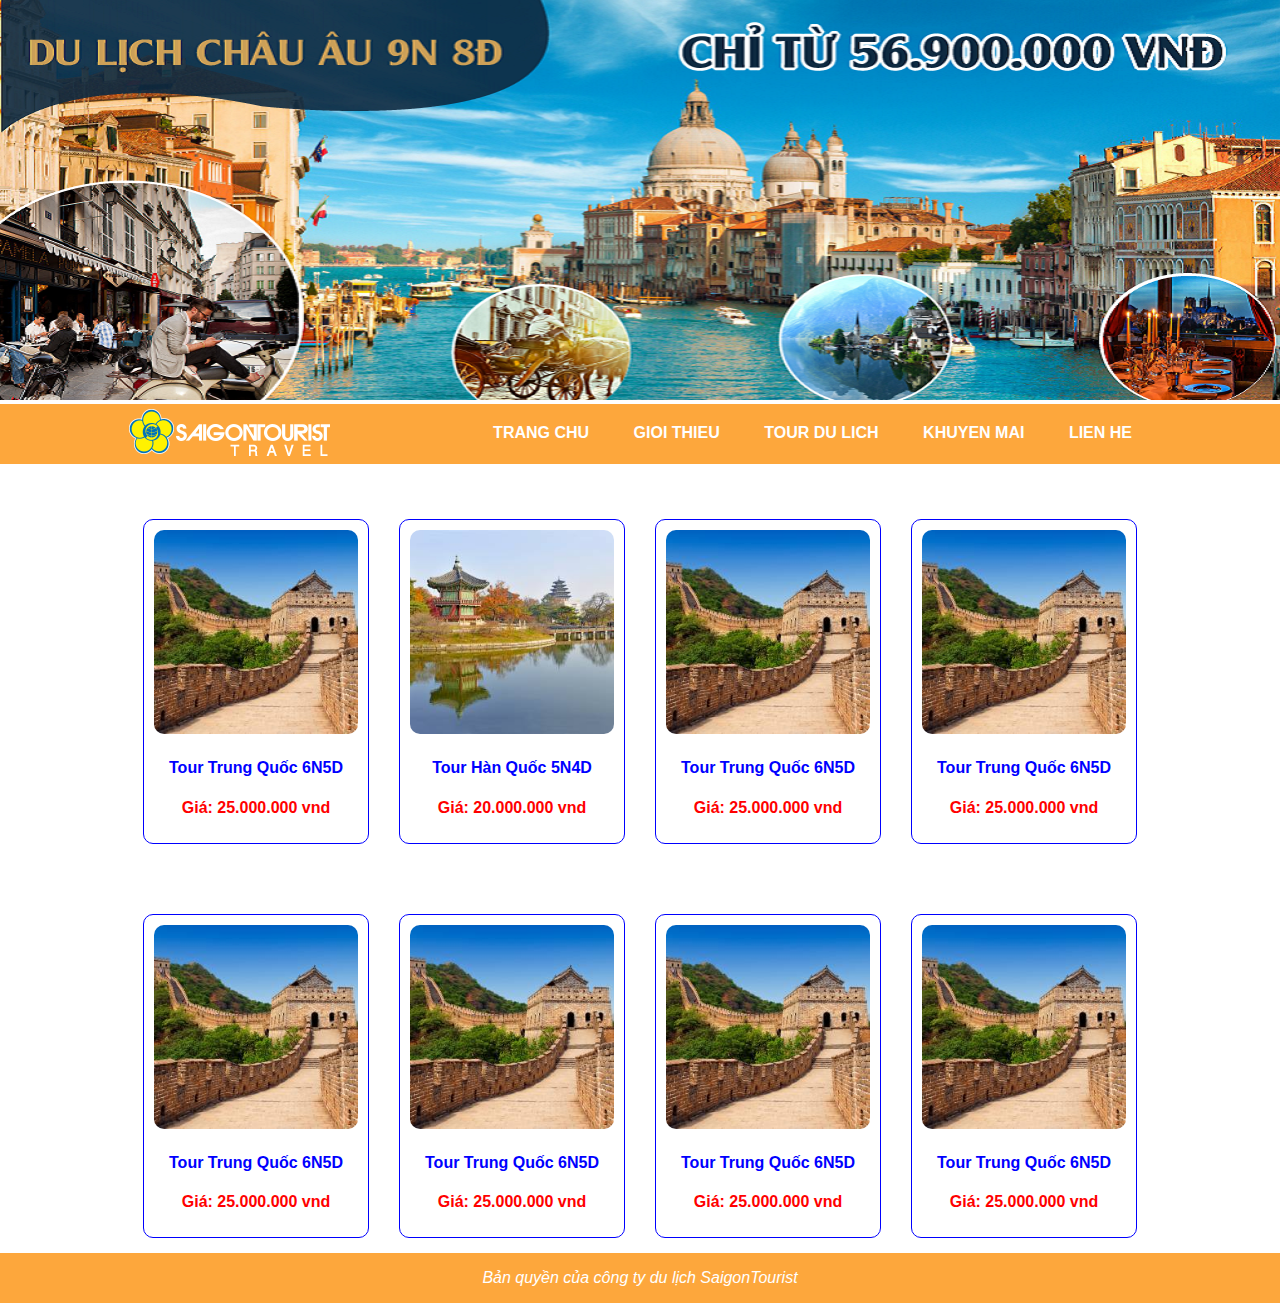
<file: index.html>
<!doctype html>
<html>
<head>
<meta charset="utf-8">
<title>SaigonTourist</title>
<link rel="stylesheet" href="css/style.css">
<link rel="icon" href="img/favicon.png" type="image/x-icon">
</head>

<body>
<img src="img/banner.png" alt="" class="img-100">
<div class="header">
  <div class="container">
    <div class="logo"> <a href="index.html"><img src="img/logo.png" alt=""></a> </div>
    <div class="menu"> <a href="index.html">trang chu</a> <a href="#">gioi thieu</a> <a href="#">tour du lich</a> <a href="#">khuyen mai</a> <a href="lienhe.html">lien he</a> </div>
  </div>
</div>
<!--xong phan header-->
<main>
  <div class="container">
    <div class="w-25">
      <div class="vien"> <img src="img/china.jpg" alt="" class="img-100 bo-goc">
        <h4 class="tour">Tour Trung Quốc 6N5D</h4>
        <p class="gia">Giá: 25.000.000 vnd</p>
      </div>
    </div>
    <div class="w-25">
      <div class="vien"> <img src="img/hàn.jpg" alt="" class="img-100 bo-goc">
        <h4 class="tour">Tour Hàn Quốc 5N4D</h4>
        <p class="gia">Giá: 20.000.000 vnd</p>
      </div>
    </div>
    <div class="w-25">
      <div class="vien"> <img src="img/china.jpg" alt="" class="img-100 bo-goc">
        <h4 class="tour">Tour Trung Quốc 6N5D</h4>
        <p class="gia">Giá: 25.000.000 vnd</p>
      </div>
    </div>
    <div class="w-25">
      <div class="vien"> <img src="img/china.jpg" alt="" class="img-100 bo-goc">
        <h4 class="tour">Tour Trung Quốc 6N5D</h4>
        <p class="gia">Giá: 25.000.000 vnd</p>
      </div>
    </div>
    <div class="w-25">
      <div class="vien"> <img src="img/china.jpg" alt="" class="img-100 bo-goc">
        <h4 class="tour">Tour Trung Quốc 6N5D</h4>
        <p class="gia">Giá: 25.000.000 vnd</p>
      </div>
    </div>
    <div class="w-25">
      <div class="vien"> <img src="img/china.jpg" alt="" class="img-100 bo-goc">
        <h4 class="tour">Tour Trung Quốc 6N5D</h4>
        <p class="gia">Giá: 25.000.000 vnd</p>
      </div>
    </div>
    <div class="w-25">
      <div class="vien"> <img src="img/china.jpg" alt="" class="img-100 bo-goc">
        <h4 class="tour">Tour Trung Quốc 6N5D</h4>
        <p class="gia">Giá: 25.000.000 vnd</p>
      </div>
    </div>
    <div class="w-25">
      <div class="vien"> <img src="img/china.jpg" alt="" class="img-100 bo-goc">
        <h4 class="tour">Tour Trung Quốc 6N5D</h4>
        <p class="gia">Giá: 25.000.000 vnd</p>
      </div>
    </div>
  </div>
</main>
<footer>
  <p> <i>Bản quyền của công ty du lịch SaigonTourist </i></p>
</footer>
</body>
</html>
</file>
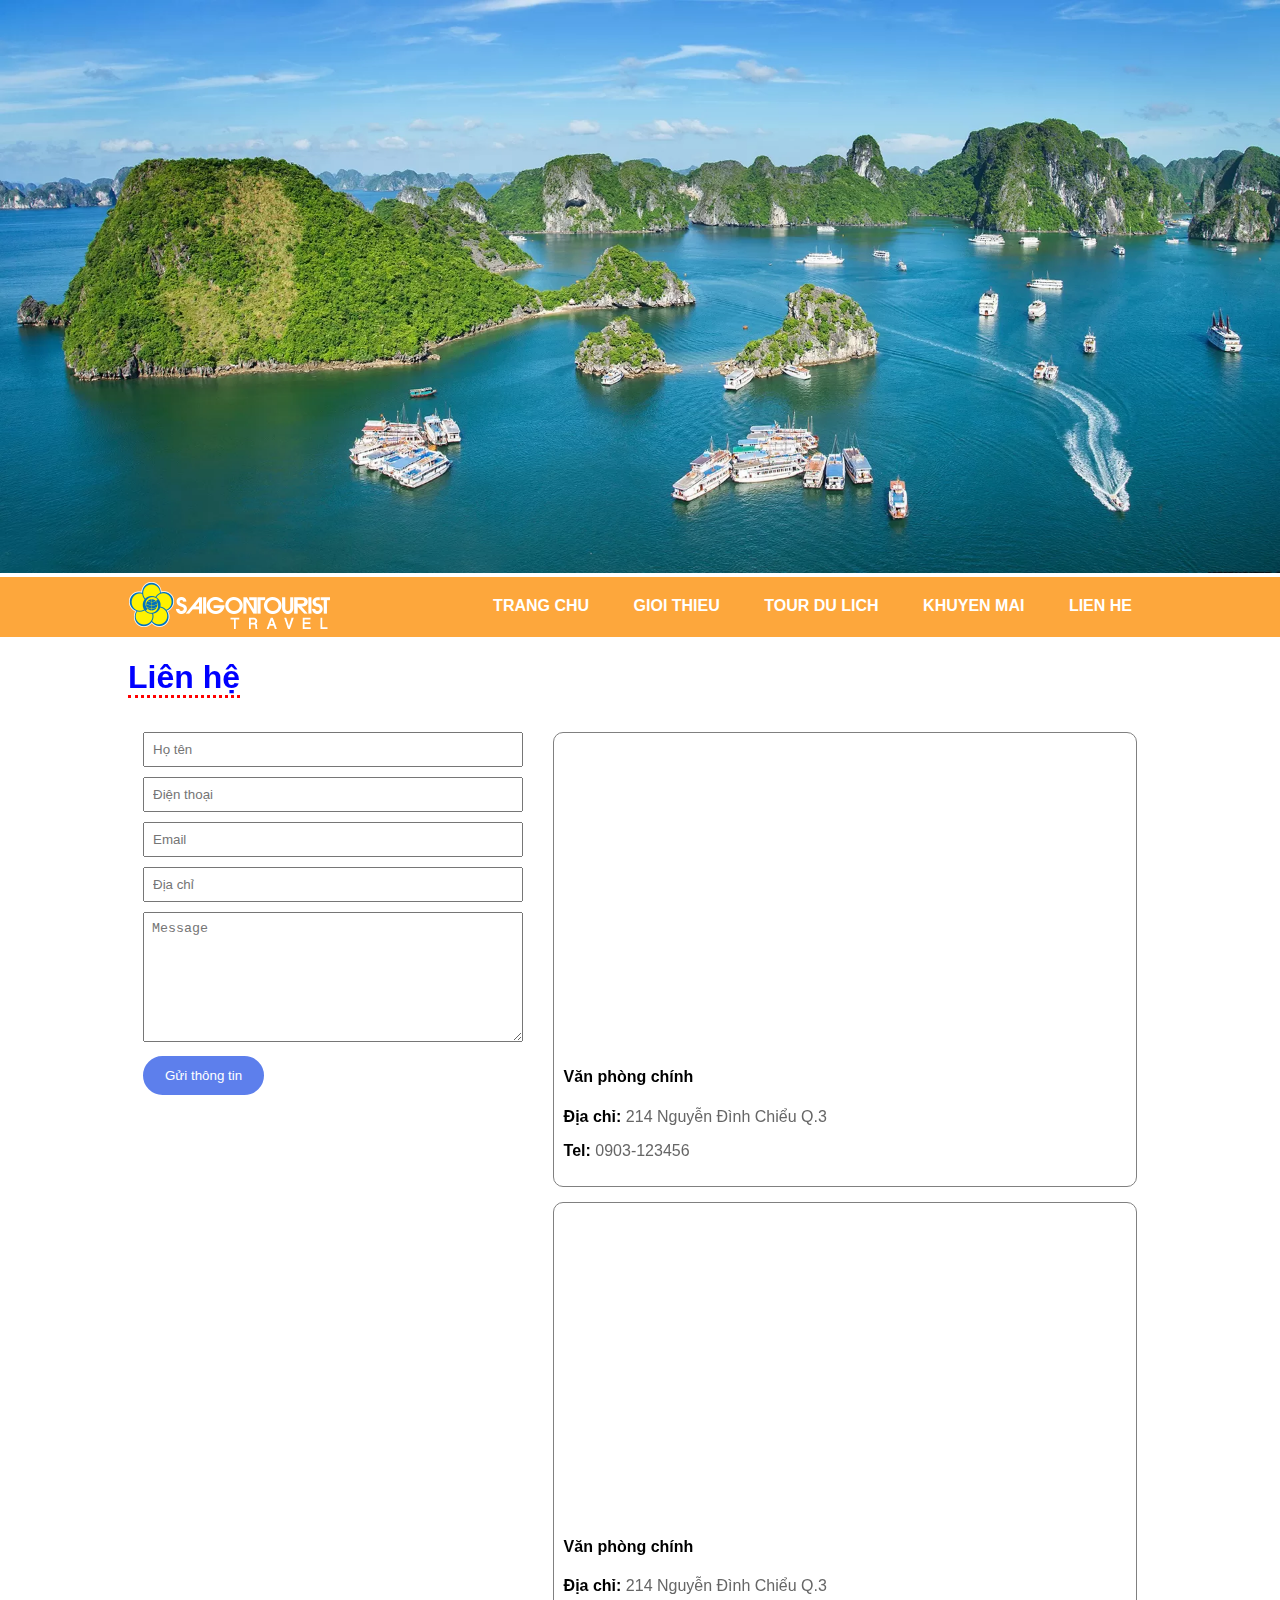
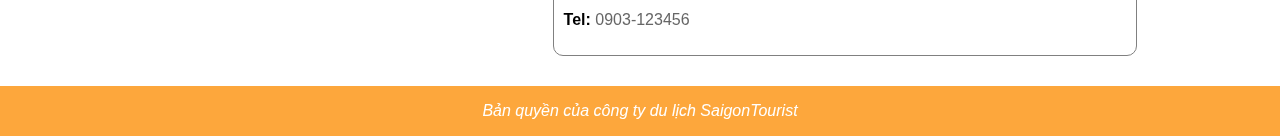
<file: lienhe.html>
<!doctype html>
<html>
<head>
<meta charset="utf-8">
<title>Lien he</title>
<link rel="stylesheet" href="css/style.css">
<link rel="icon" href="img/favicon.png" type="image/x-icon">
</head>

<body>
	<img src="img/banner-04.webp" alt="" class="img-100">
<div class="header">
  <div class="container">
    <div class="logo"> <a href="index.html"><img src="img/logo.png" alt=""></a> </div>
    <div class="menu"> <a href="index.html">trang chu</a> <a href="#">gioi thieu</a> <a href="#">tour du lich</a> <a href="#">khuyen mai</a> <a href="lienhe.html">lien he</a> </div>
  </div>
</div>
<main>
	<div class="container">
	<h1 class="text-xanh"> <span class="gach-chan"> Liên hệ </span></h1>
	<div class="w-40">
		
		<form action="#">
		<input type="text" placeholder="Họ tên" class="form-control">
		<input type="tel" placeholder="Điện thoại" class="form-control">
		<input type="email" placeholder="Email" class="form-control">
		<input type="text" placeholder="Địa chỉ" class="form-control">
		<textarea placeholder="Message" class="form-control" style="height: 130px"></textarea>
		<button type="submit" class="btn">Gửi thông tin</button>
		
		</form>
		
		</div>
	<div class="w-60">
		<div class="vien-xam">
		<iframe src="https://www.google.com/maps/embed?pb=!1m18!1m12!1m3!1d3919.424773938!2d106.68743227599812!3d10.778742589370157!2m3!1f0!2f0!3f0!3m2!1i1024!2i768!4f13.1!3m3!1m2!1s0x31752f3a9dea4e07%3A0x8d370eb90fc8de21!2zMjE0IE5ndXnhu4VuIMSQw6xuaCBDaGnhu4N1LCBQaMaw4budbmcgNiwgUXXhuq1uIDMsIEjhu5MgQ2jDrSBNaW5oLCBWaWV0bmFt!5e0!3m2!1sen!2s!4v1733575381953!5m2!1sen!2s" width="100%" height="300" style="border:0;" allowfullscreen="" loading="lazy" referrerpolicy="no-referrer-when-downgrade"></iframe>
		<h4 class="text-den">Văn phòng chính</h4>
		<p><b class="text-den">Địa chỉ: </b> 214 Nguyễn Đình Chiểu Q.3</p>
		<p><b class="text-den">Tel: </b> 0903-123456</p>
		</div>
			<div class="vien-xam">
		<iframe src="https://www.google.com/maps/embed?pb=!1m18!1m12!1m3!1d3919.424773938!2d106.68743227599812!3d10.778742589370157!2m3!1f0!2f0!3f0!3m2!1i1024!2i768!4f13.1!3m3!1m2!1s0x31752f3a9dea4e07%3A0x8d370eb90fc8de21!2zMjE0IE5ndXnhu4VuIMSQw6xuaCBDaGnhu4N1LCBQaMaw4budbmcgNiwgUXXhuq1uIDMsIEjhu5MgQ2jDrSBNaW5oLCBWaWV0bmFt!5e0!3m2!1sen!2s!4v1733575381953!5m2!1sen!2s" width="100%" height="300" style="border:0;" allowfullscreen="" loading="lazy" referrerpolicy="no-referrer-when-downgrade"></iframe>
		<h4 class="text-den">Văn phòng chính</h4>
		<p><b class="text-den">Địa chỉ: </b> 214 Nguyễn Đình Chiểu Q.3</p>
		<p><b class="text-den">Tel: </b> 0903-123456</p>
		</div>
		
		
		</div>
	</div>
	</main>	
	
<footer>
  <p> <i>Bản quyền của công ty du lịch SaigonTourist </i></p>
</footer>
</body>
</html>
</file>
<file: css/style.css>
@charset "utf-8";
/* CSS Document */
*{box-sizing: border-box}
body{
	font-family: Gotham, "Helvetica Neue", Helvetica, Arial, "sans-serif";font-size: 16px;color: #666666;margin: 0
}
.container{
	width: 80%;margin: 0 auto
}
.img-100{
	width: 100%;height: auto
}
.header{
	width: 100%;height: 60px; background-color: #FDA73C
}
.logo{
	float: left
}
.menu{
	float: right;padding-top: 20px
}
.menu a{
	padding: 10px 20px; text-decoration: none; text-transform: uppercase;color: white; font-weight: bold
}
.menu a:hover{
	color: red
}
/*phan main*/
main{
	width: 100%;min-height: 500px;clear: both
}
.w-25{
	width: 25%;padding: 15px; float: left
}
.vien{
	width: 100%;min-height: 200px; border: 1px solid blue;border-radius: 10px; padding: 10px; text-align: center;margin-top: 40px
}
.bo-goc{
	border-radius: 10px
}
.tour{
	color: blue
}
.gia{
	color: red;font-weight: bold
}
footer{
	width: 100%;height: 50px; background-color: #FDA73C;clear: both;color:  white;text-align: center;line-height: 50px
}
.form-control{
	padding: 8px;margin-bottom: 10px; width: 100%
}
.btn{
	padding: 10px 20px;background-color: #5D7FEC;color: white;border: #5D7FEC 2px solid;border-radius: 20px;cursor: pointer;margin-right: 15px
}
.btn:hover{
	background-color: #2619C9
}
.w-40{
	width: 40%;padding: 15px;float: left
}
.w-60{
	width: 60%;padding: 15px;float: left
}
.text-xanh{
	color: blue
}
.gach-chan{
	border-bottom: 3px red dotted
}
.vien-xam{
	width: 100%;min-height: 300px; border: 1px solid gray;border-radius: 10px;padding: 10px;margin-bottom: 15px
}
.text-den{
	color: black
}
</file>
